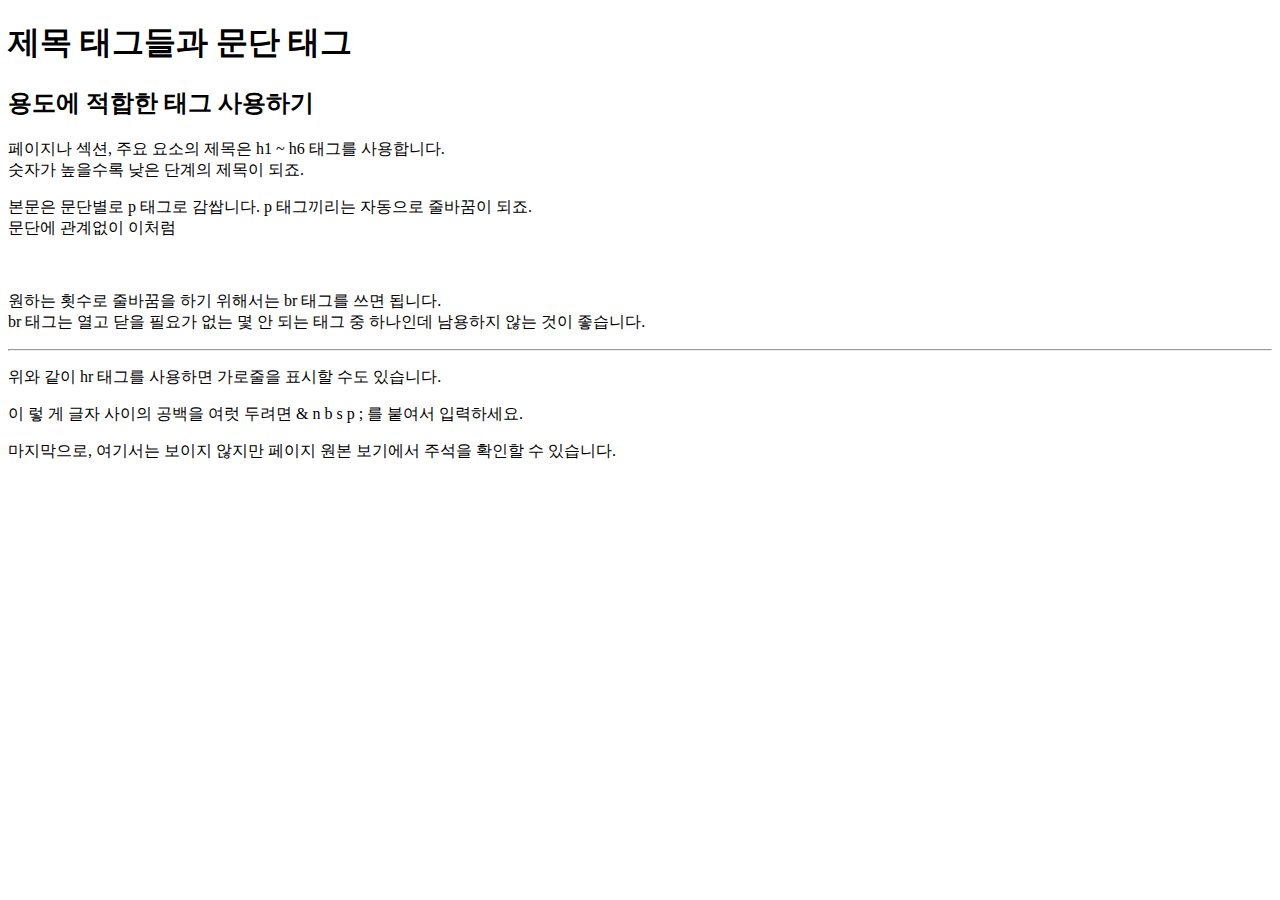
<file: 11. HTML/1-1.html>
<!DOCTYPE html>
<html lang="ko">
<head>
  <meta charset="UTF-8">
  <meta name="viewport" content="width=device-width, initial-scale=1.0">
  <title>Document</title>
</head>
<body>
  <h1>제목 태그들과 문단 태그</h1>
  <h2>용도에 적합한 태그 사용하기</h2>
  <p> 
    페이지나 섹션, 주요 요소의 제목은 h1 ~ h6 태그를 사용합니다. <br>
    숫자가 높을수록 낮은 단계의 제목이 되죠.
  </p>
  <p>
    본문은 문단별로 p 태그로 감쌉니다. p 태그끼리는 자동으로 줄바꿈이 되죠. <br>
    문단에 관계없이 이처럼  <br> <br> <br>
  </p>
  <p>
    원하는 횟수로 줄바꿈을 하기 위해서는 br 태그를 쓰면 됩니다. <br>
    br 태그는 열고 닫을 필요가 없는 몇 안 되는 태그 중 하나인데 남용하지 않는 것이 좋습니다.
  </p>
  <hr>
  <p>
    위와 같이 hr 태그를 사용하면 가로줄을 표시할 수도 있습니다.
  </p>
  <p>
    이   렇   게 글자 사이의 공백을 여럿 두려면 & n b s p ; 를 붙여서 입력하세요.
  </p>
  <p>
    마지막으로, 여기서는 보이지 않지만 페이지 원본 보기에서 주석을 확인할 수 있습니다.
  </p>
 
</body>
</html>
</file>
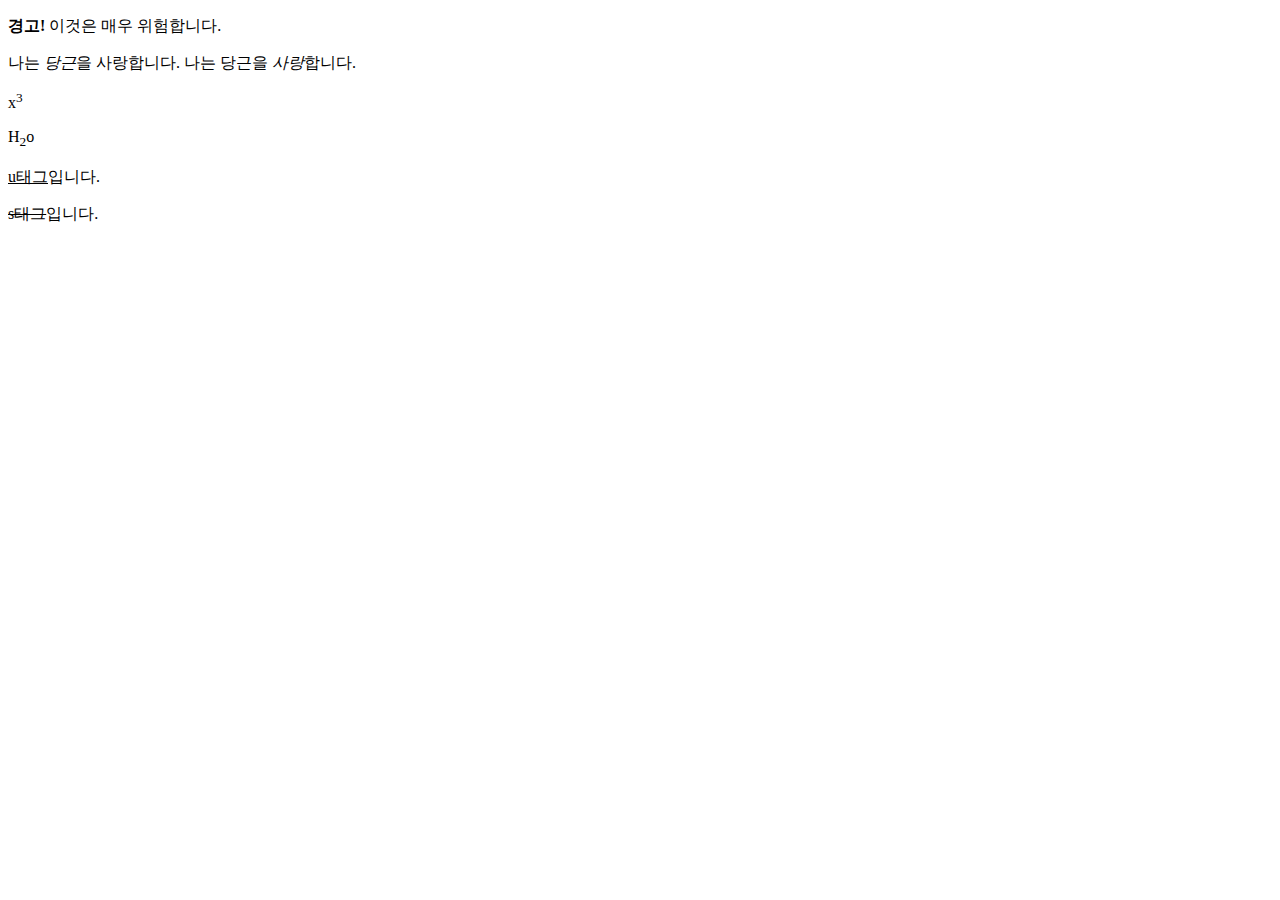
<file: 11. HTML/1-2.html>
<!DOCTYPE html>
<html lang="ko">
<head>
  <meta charset="UTF-8">
  <meta name="viewport" content="width=device-width, initial-scale=1.0">
  <title>Document</title>
</head>
<body>
  <p>
    <strong>경고!</strong> 이것은 매우 위험합니다.
  </p>
  <p>
    나는 <em>당근</em>을 사랑합니다.
    나는 당근을 <em>사랑</em>합니다.
  </p>

  <p>
    x<sup>3</sup>  
  </p>
  <p>
      H<sub>2</sub>o
  </p>

  <p>
    <u>u태그</u>입니다.
  </p>
  <p>
    <s>s태그</s>입니다.
  </p>
  
</body>
</html>
</file>
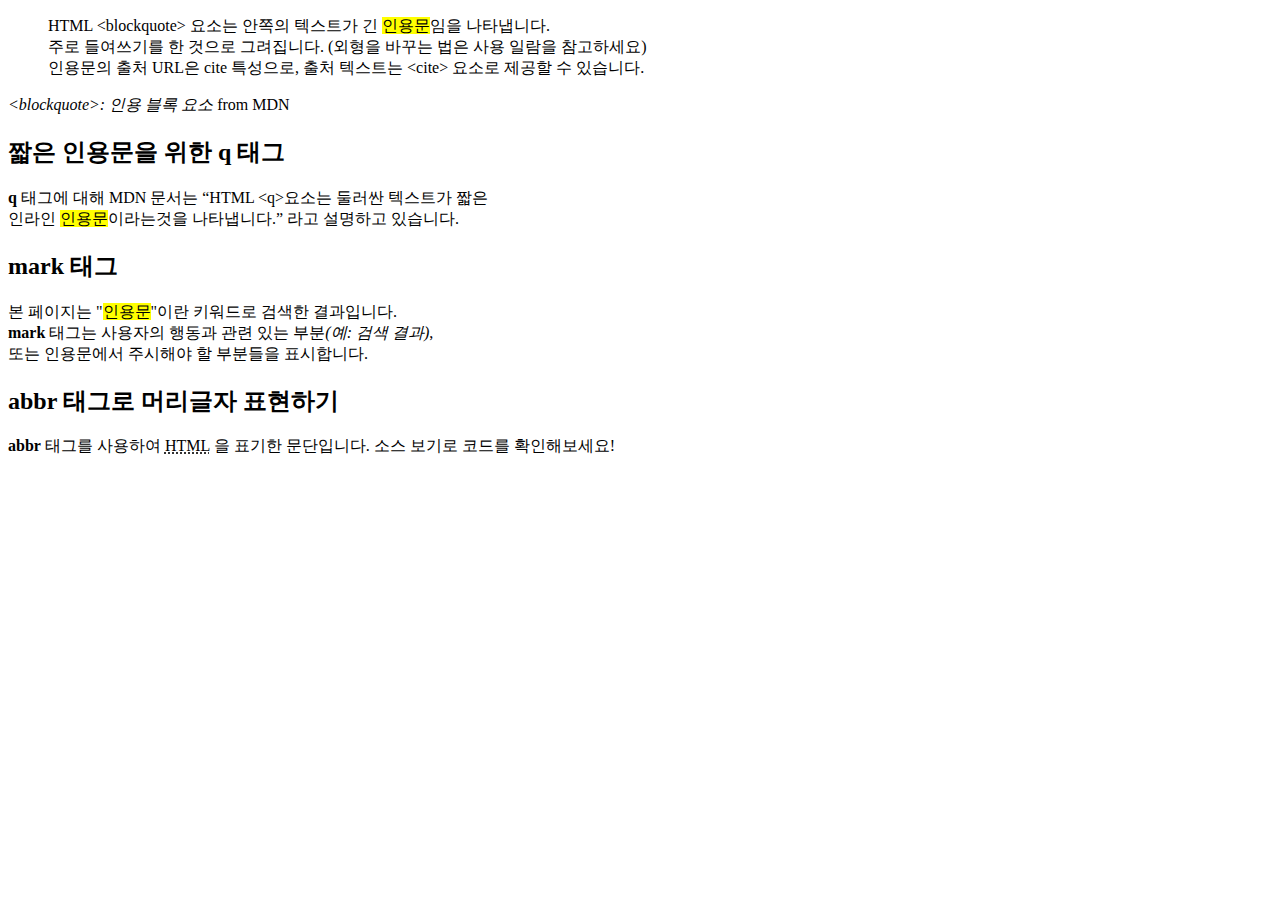
<file: 11. HTML/1-3.html>
<!DOCTYPE html>
<html lang="ko">
<head>
  <meta charset="UTF-8">
  <meta name="viewport" content="width=device-width, initial-scale=1.0">
  <title>Document</title>
</head>
<body>
  <blockquote cite="사이트주소">
    <p>
      HTML &lt;blockquote&gt; 요소는 안쪽의 텍스트가 긴 <mark>인용문</mark>임을 나타냅니다. <br>
      주로 들여쓰기를 한 것으로 그려집니다. (외형을 바꾸는 법은 사용 일람을 참고하세요) <br>
      인용문의 출처 URL은 cite 특성으로, 출처 텍스트는 &lt;cite&gt; 요소로 제공할 수 있습니다.
    </p>
  </blockquote>
  <cite>&lt;blockquote&gt;: 인용 블록 요소</cite> from MDN


  <h2>짧은 인용문을 위한 q 태그</h2> 
  <p>
    <strong>q</strong> 태그에 대해 MDN 문서는
    <q cite="https://developer.mozilla.org/ko/docs/Web/HTML/Element/q"
    >HTML &lt;q&gt;요소는 둘러싼 텍스트가 짧은 <br> 인라인 <mark>인용문</mark>이라는것을 나타냅니다.</q>
    라고 설명하고 있습니다.
    <!-- 엔터 없애기 위해 괄호를 아래로 가지고 내려옴옴 -->
  </p>


  <h2>mark 태그</h2>
  <p>
    본 페이지는 "<mark>인용문</mark>"이란 키워드로 검색한 결과입니다. <br>
    <strong>mark</strong> 태그는 사용자의 행동과 관련 있는 부분<i>(예: 검색 결과)</i>, <br>
    또는 인용문에서 주시해야 할 부분들을 표시합니다.
  </p>

  <h2>abbr 태그로 머리글자 표현하기</h2>
  <p>
    <strong>abbr</strong> 태그를 사용하여
    <abbr title="HyperText Markup Language">HTML</abbr>
    을 표기한 문단입니다. 소스 보기로 코드를 확인해보세요!
  </p>

</body>
</html>
</file>
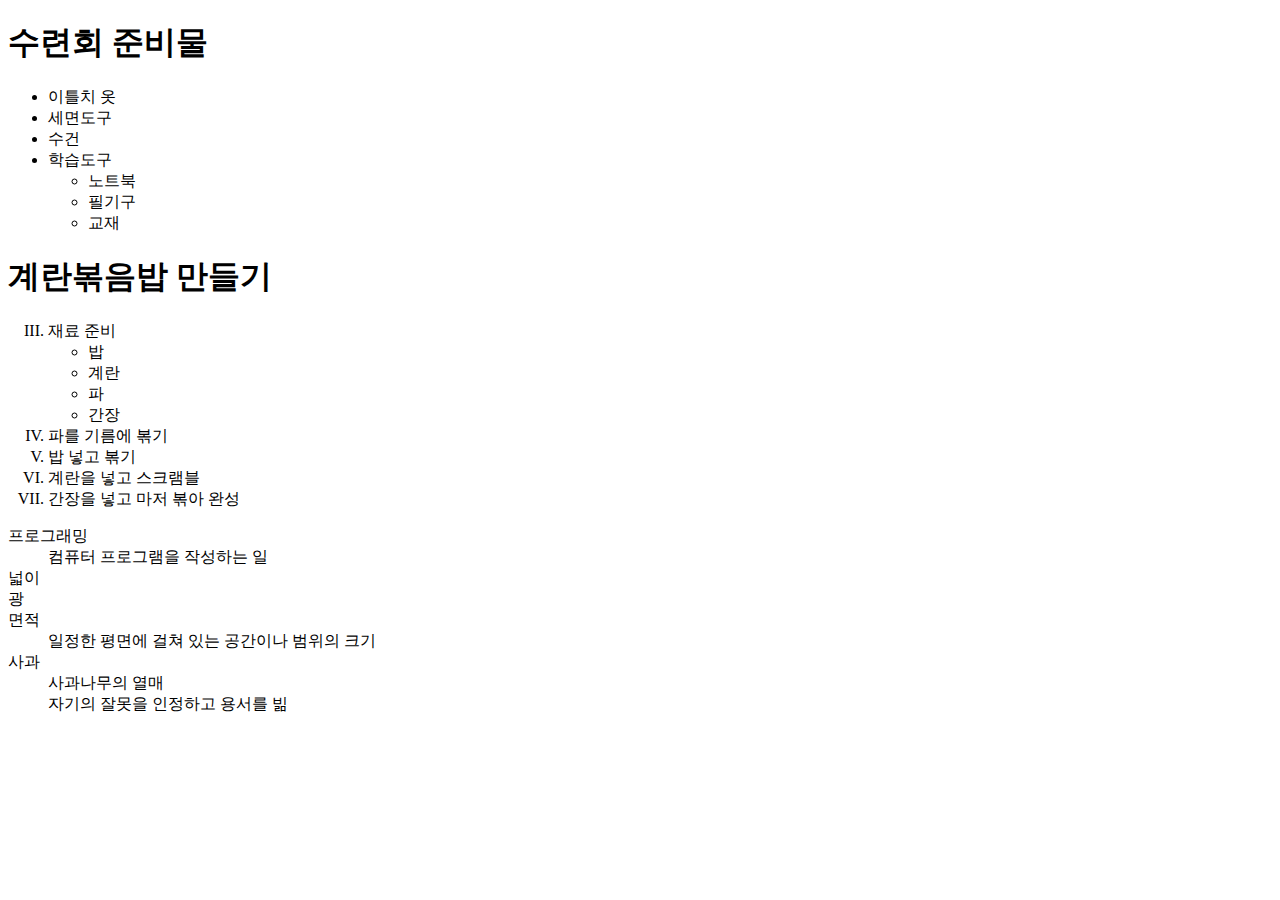
<file: 11. HTML/1-4.html>
<!DOCTYPE html>
<html lang="ko">
<head>
  <meta charset="UTF-8">
  <meta name="viewport" content="width=device-width, initial-scale=1.0">
  <link rel="stylesheet" href="https://showcases.yalco.kr/html-css/01-04/05.css">
  <title>Document</title>
</head>
<body>
  <h1>수련회 준비물</h1>
  <ul>
    <li>이틀치 옷</li>
    <li>세면도구</li>
    <li>수건</li>
    <li>학습도구
      <ul>
        <li>노트북</li>
        <li>필기구</li>
        <li>교재</li>
      </ul>
    </li>
  </ul>


  <h1>계란볶음밥 만들기</h1>
  <ol type="I" start="3">
    <li>재료 준비
      <ul>
        <li>밥</li>
        <li>계란</li>
        <li>파</li>
        <li>간장</li>
      </ul>
    </li>
    <li>파를 기름에 볶기</li>
    <li>밥 넣고 볶기</li>
    <li>계란을 넣고 스크램블</li>
    <li>간장을 넣고 마저 볶아 완성</li>
  </ol>


  <dl>

    <dt>프로그래밍</dt>
    <dd>컴퓨터 프로그램을 작성하는 일</dd>

    <dt>넓이</dt>
    <dt>광</dt>
    <dt>면적</dt>
    <dd>일정한 평면에 걸쳐 있는 공간이나 범위의 크기</dd>

    <dt>사과</dt>
    <dd>사과나무의 열매</dd>
    <dd>자기의 잘못을 인정하고 용서를 빎</dd>

  </dl>


</body>
</html>
</file>
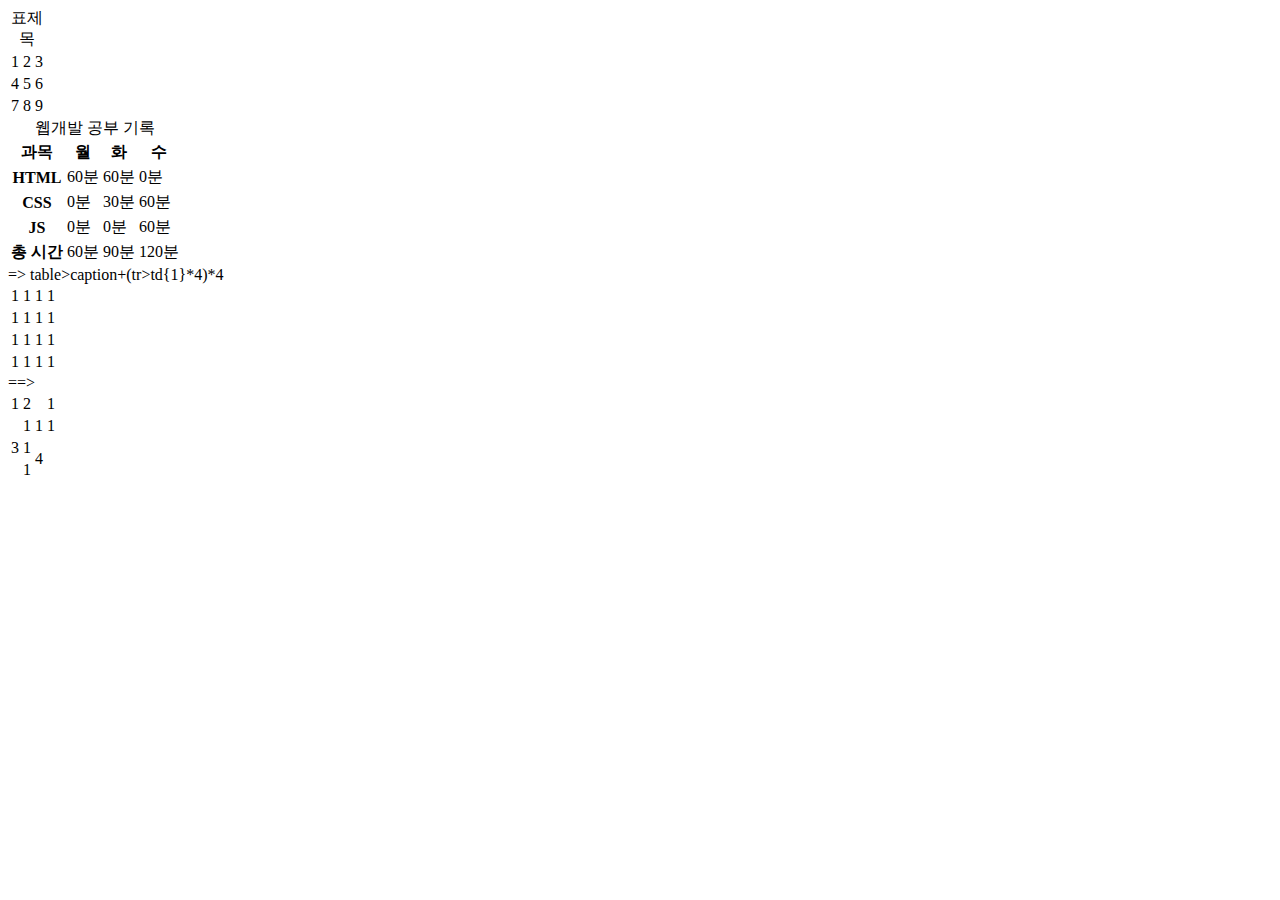
<file: 11. HTML/1-6.html>
<!DOCTYPE html>
<html lang="ko">
<head>
  <meta charset="UTF-8">
  <meta name="viewport" content="width=device-width, initial-scale=1.0">
  <title>Document</title>
</head>
<body>
    <table>
      <caption>표제목</caption>
      <tr>
        <td>1</td>
        <td>2</td>
        <td>3</td>
      </tr>
      <tr>
        <td>4</td>
        <td>5</td>
        <td>6</td>
      </tr>
      <tr>
        <td>7</td>
        <td>8</td>
        <td>9</td>
      </tr>
    </table>


    <table>
      <caption>웹개발 공부 기록</caption>
      <thead>
        <tr>
          <th scope="col">과목</th>
          <th scope="col">월</th>
          <th scope="col">화</th>
          <th scope="col">수</th>
        </tr>
      </thead>
      <tbody>
        <tr>
          <th scope="row">HTML</th>
          <td>60분</td>
          <td>60분</td>
          <td>0분</td>
        </tr>
        <tr>
          <th scope="row">CSS</th>
          <td>0분</td>
          <td>30분</td>
          <td>60분</td>
        </tr>
        <tr>
          <th scope="row">JS</th>
          <td>0분</td>
          <td>0분</td>
          <td>60분</td>
        </tr>
      </tbody>
      <tfoot>
        <tr>
          <th scope="row">총 시간</th>
          <td>60분</td>
          <td>90분</td>
          <td>120분</td>
        </tr>
      </tfoot>
    </table>

    => table>caption+(tr>td{1}*4)*4
    <table>
      <caption></caption>
      <tr>
        <td>1</td>
        <td>1</td>
        <td>1</td>
        <td>1</td>
      </tr>
      <tr>
        <td>1</td>
        <td>1</td>
        <td>1</td>
        <td>1</td>
      </tr>
      <tr>
        <td>1</td>
        <td>1</td>
        <td>1</td>
        <td>1</td>
      </tr>
      <tr>
        <td>1</td>
        <td>1</td>
        <td>1</td>
        <td>1</td>
      </tr>
    </table>
==> 
    <table>
      <tr>
        <td>1</td>
        <td colspan="2">2</td>
        <td>1</td>
      </tr>
      <tr>
        <td rowspan="3">3</td>
        <td>1</td>
        <td>1</td>
        <td>1</td>
      </tr>
      <tr>
        <td>1</td>
        <td colspan="2" rowspan="2">4</td>
      </tr>
      <tr>
        <td>1</td>
      </tr>
    </table>

</body>
</html>
</file>
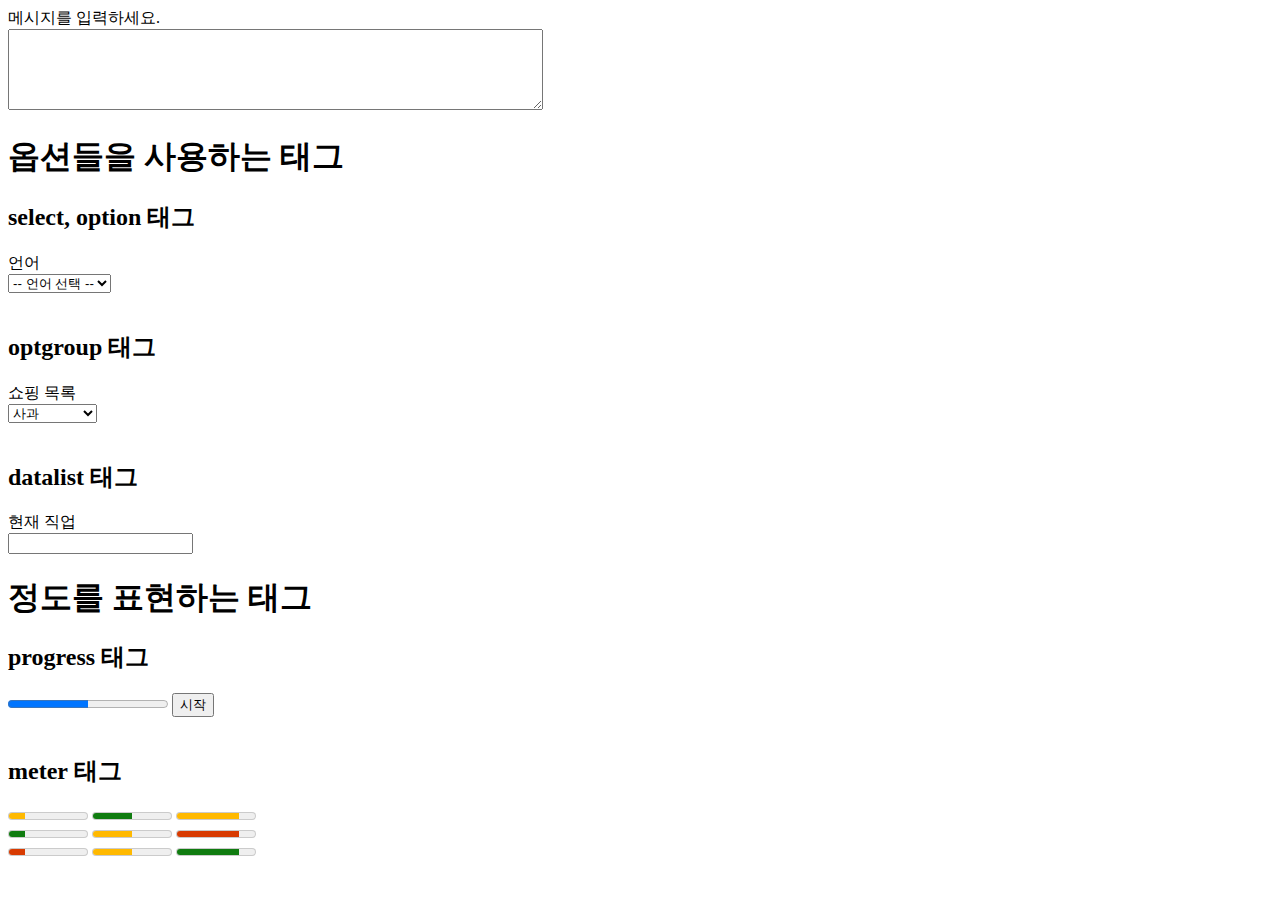
<file: 12. HTML/1-10.html>
<!DOCTYPE html>
<html lang="ko">
<head>
  <meta charset="UTF-8">
  <meta name="viewport" content="width=device-width, initial-scale=1.0">
  <title>Document</title>
</head>
<body>
  
  <label for="message">메시지를 입력하세요.</label> <br>
  <textarea id="message" cols="64" rows="5"></textarea>



  <h1>옵션들을 사용하는 태그</h1>

  <h2>select, option 태그</h2>

  <label for="lang">언어</label> <br>
  <select id="lang">
    <option value="">-- 언어 선택 --</option>
    <option value="html">HTML</option>
    <option value="css">CSS</option>
    <option value="js">자바스크립트</option>
    <option value="ts">타입스크립트</option>
  </select>

  <br><br>

  <h2>optgroup 태그</h2>

  <label for="shopping">쇼핑 목록</label> <br>
  <select id="shopping">
    <optgroup label="과일">
      <option value="f_apl">사과</option>
      <option value="f_grp">포도</option>
      <option value="f_org">오렌지</option>
    </optgroup>
    <optgroup label="채소">
      <option value="v_crt">당근</option>
      <option value="v_tmt">토마토</option>
      <option value="v_ept">가지</option>
    </optgroup>
    <optgroup label="육류">
      <option value="m_bef">소고기</option>
      <option value="m_prk">돼지고기</option>
      <option value="m_ckn">닭고기</option>
    </optgroup>
  </select>

  <br><br>

  <h2>datalist 태그</h2>

  <label for="job">현재 직업</label> <br>
  <input id="job" list="jobs">
  <datalist id="jobs">
    <option value="학생">
    <option value="디자이너">
    <option value="퍼블리셔">
    <option value="개발자">
  </datalist>


  <h1>정도를 표현하는 태그</h1>

  <h2>
    progress 태그
  </h2>
  <progress 
    id="progressBar" 
    max="100" 
    value="50">
    50%
  </progress>
  <button id="prgStartBtn" type="button">시작</button>

  <br><br>

  <h2>
    meter 태그
  </h2>

  <meter 
    min="0" max="100"
    low="33" high="67"
    optimum="50" value="20">
    20달러
  </meter>

  <meter 
    min="0" max="100"
    low="33" high="67"
    optimum="50" value="50">
    50달러
  </meter>

  <meter 
    min="0" max="100"
    low="33" high="67"
    optimum="50" value="80">
    80달러
  </meter>

  <br>

  <meter 
    min="0" max="100"
    low="33" high="67"
    optimum="10" value="20">
    20달러
  </meter>

  <meter 
    min="0" max="100"
    low="33" high="67"
    optimum="10" value="50">
    50달러
  </meter>

  <meter 
    min="0" max="100"
    low="33" high="67"
    optimum="10" value="80">
    80달러
  </meter>

  <br>

  <meter 
    min="0" max="100"
    low="33" high="67"
    optimum="90" value="20">
    20달러
  </meter>

  <meter 
    min="0" max="100"
    low="33" high="67"
    optimum="90" value="50">
    50달러
  </meter>

  <meter 
    min="0" max="100"
    low="33" high="67"
    optimum="90" value="80">
    80달러
  </meter>

</body>
</html>
</file>
